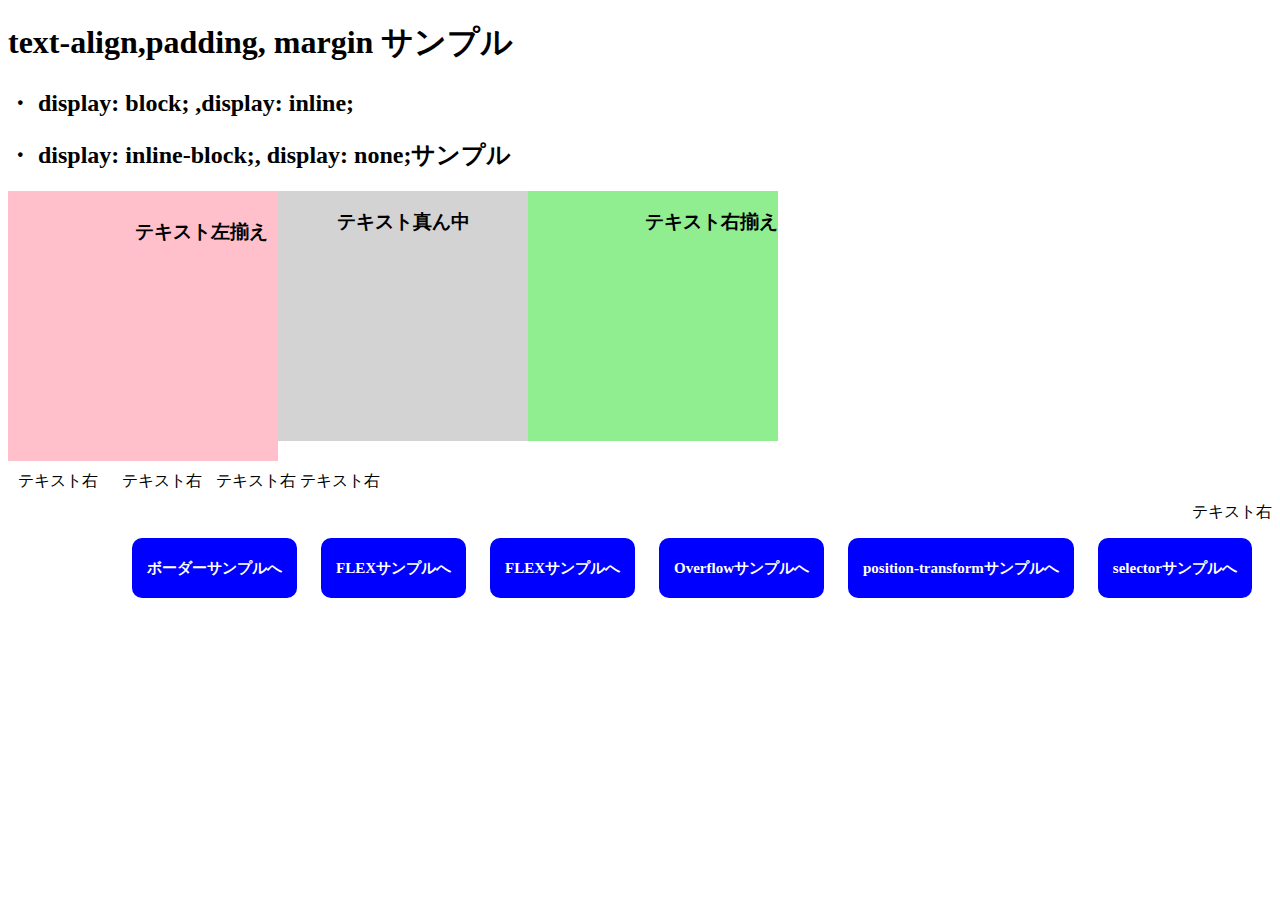
<file: index.html>
<!DOCTYPE html>
<html lang="en">
  <head>
    <meta charset="UTF-8" />
    <meta name="viewport" content="width=device-width, initial-scale=1.0" />
    <meta http-equiv="X-UA-Compatible" content="ie=edge" />
    <link rel="stylesheet" href="/css/base.css" />
    <link rel="stylesheet" href="/css/style.css" />
    <title>Static Template</title>
  </head>
  <body>

    <h1>text-align,padding, margin サンプル</h1>
    <h2>・ display: block; ,display: inline;</h2>
    <h2>・ display: inline-block;, display: none;サンプル</h2>
    
    <div class="wrap">
      <div class="box"><h3 class="text">テキスト左揃え</h3></div>
      <div class="box-2"><h3 class="text">テキスト真ん中</div>
      <div class="box-3"><h3 class="text">テキスト右揃え</div>
    </div>

    <a class="margin">テキスト右</a>
    <a class="margin">テキスト右</a>
    <a>テキスト右</a>
    <a>テキスト右</a>
    <div>テキスト右<div>

    <div class="link-box">
      <a class="btn" href="/border.html">ボーダーサンプルへ</a>
      <a class="btn" href="/opacity.html">FLEXサンプルへ</a>
      <a class="btn" href="/flex.html">FLEXサンプルへ</a>
      <a class="btn" href="/overflow.html">Overflowサンプルへ</a>
      <a class="btn" href="/position-transform.html">position-transformサンプルへ</a>
      <a class="btn" href="/selector.html">selectorサンプルへ</a>
    </div>
    
  </body>
</html>
</file>
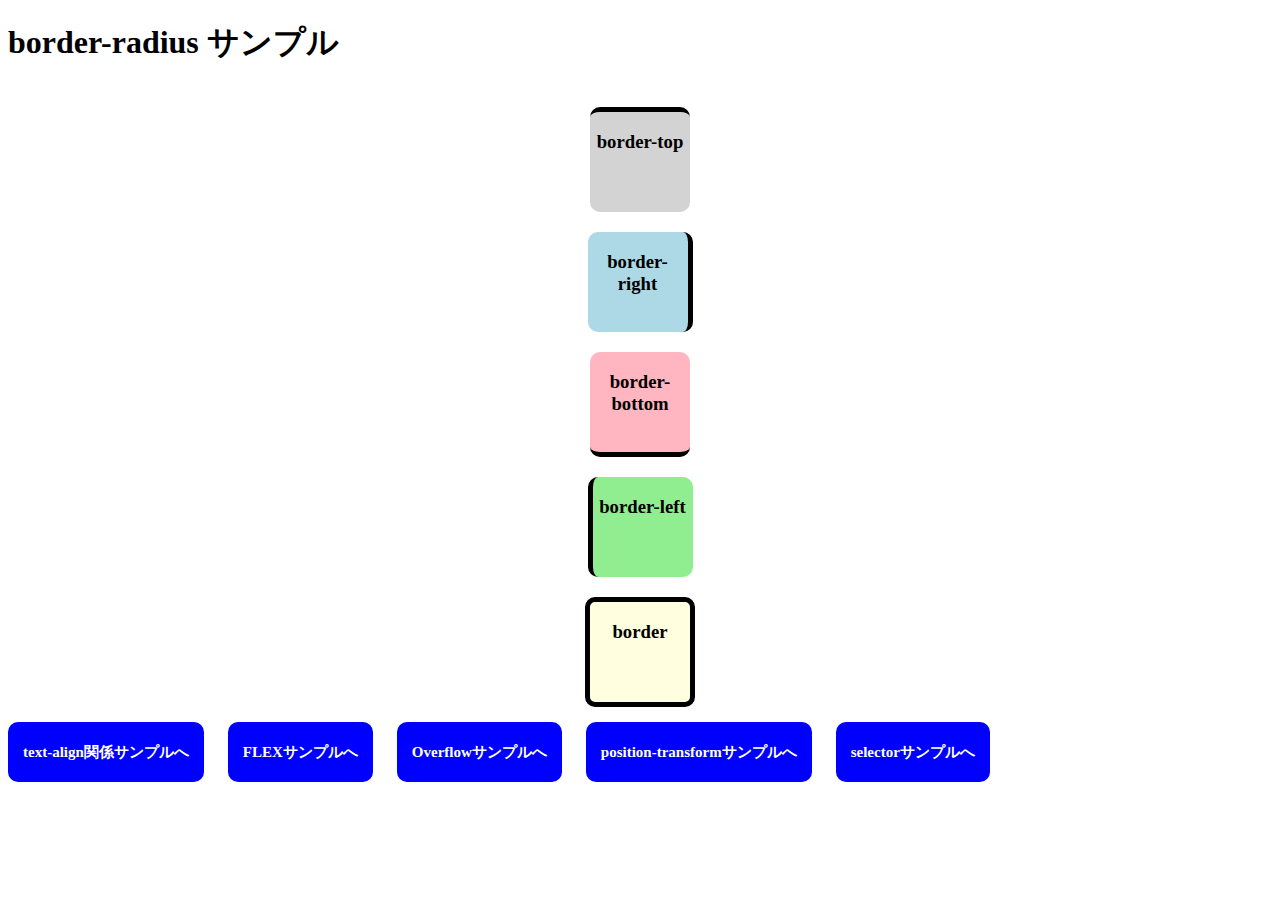
<file: border.html>
<!DOCTYPE html>
<html lang="en">
  <head>
    <meta charset="UTF-8" />
    <meta name="viewport" content="width=device-width, initial-scale=1.0" />
    <meta http-equiv="X-UA-Compatible" content="ie=edge" />
    <link rel="stylesheet" href="/css/base.css" />
    <link rel="stylesheet" href="/css/border.css" />
    <title>Static Template</title>
  </head>
  <body>

    <h1>border-radius サンプル</h1>
    
    <div class="wrap">
      <div class="box-1"><h3 class="text">border-top</h3></div>
      <div class="box-2"><h3 class="text">border-right</div>
      <div class="box-3"><h3 class="text">border-bottom</div>
      <div class="box-4"><h3 class="text">border-left</div>
      <div class="box-5"><h3 class="text">border</div>
    </div>
    <div class="link-box">
      <a class="btn" href="/">text-align関係サンプルへ</a>
      <a class="btn" href="/flex.html">FLEXサンプルへ</a>
      <a class="btn" href="/overflow.html">Overflowサンプルへ</a>
      <a class="btn" href="/position-transform.html">position-transformサンプルへ</a>
      <a class="btn" href="/selector.html">selectorサンプルへ</a>
    </div>

  </body>
</html>
</file>
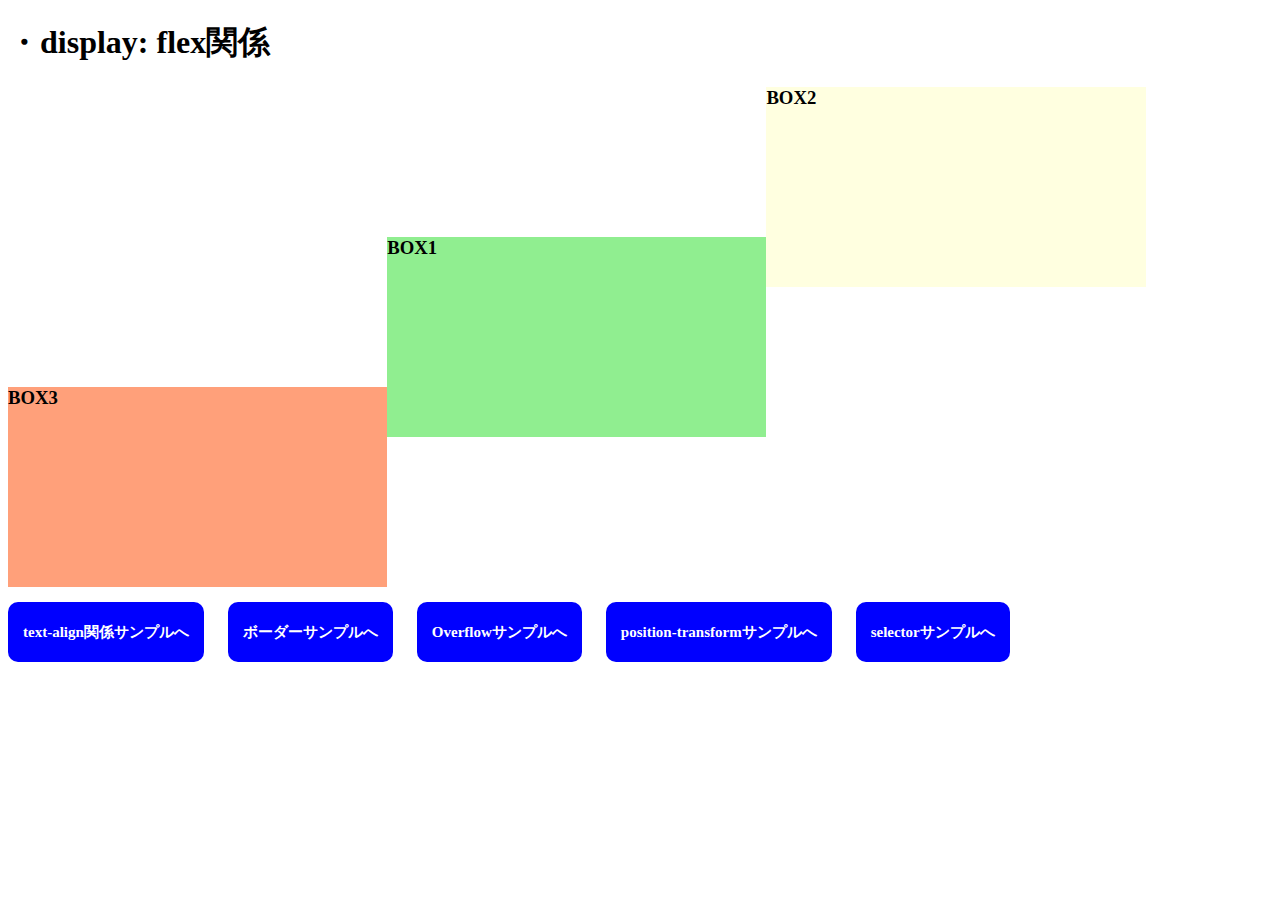
<file: flex.html>
<!DOCTYPE html>
<html lang="en">
  <head>
    <meta charset="UTF-8" />
    <meta name="viewport" content="width=device-width, initial-scale=1.0" />
    <meta http-equiv="X-UA-Compatible" content="ie=edge" />
    <link rel="stylesheet" href="/css/base.css" />
    <link rel="stylesheet" href="/css/flex.css" />
    <title>Static Template</title>
  </head>
  <body>
    
    <h1>・display: flex関係</h1>
    
    <div class="wrap">
      <div class="box1"><h3 class="text">BOX1</h3></div>
      <div class="box2"><h3 class="text">BOX2</div>
      <div class="box3 "><h3 class="text">BOX3</div>
    </div>
    <div class="flex-wrap">
      <div class="sidebar"></div>
      <div class="main"></div>
    </div>

    <div class="link-box">
      <a class="btn" href="/">text-align関係サンプルへ</a>
      <a class="btn" href="/border.html">ボーダーサンプルへ</a>
      <a class="btn" href="/overflow.html">Overflowサンプルへ</a>
      <a class="btn" href="/position-transform.html">position-transformサンプルへ</a>
      <a class="btn" href="/selector.html">selectorサンプルへ</a>
    </div>
  </body>
</html>
</file>
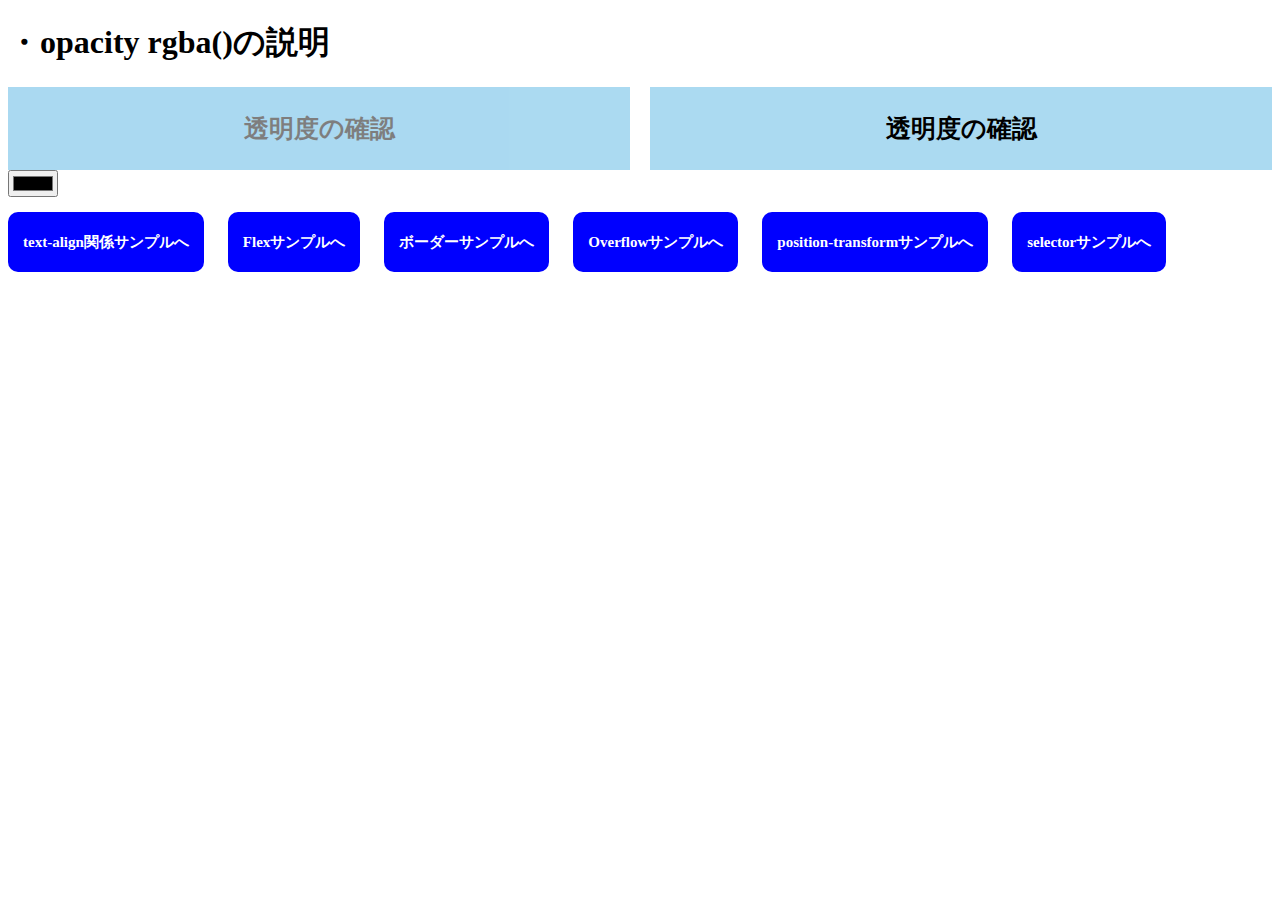
<file: opacity.html>
<!DOCTYPE html>
<html lang="en">
  <head>
    <meta charset="UTF-8" />
    <meta name="viewport" content="width=device-width, initial-scale=1.0" />
    <meta http-equiv="X-UA-Compatible" content="ie=edge" />
    <link rel="stylesheet" href="/css/base.css" />
    <link rel="stylesheet" href="/css/opacity.css" />
    <title>Static Template</title>
  </head>
  <body>
    <h1>・opacity rgba()の説明</h1>

    <div class="wrap">
      <div class="opacity">
        <p>透明度の確認</p>
      </div>
      <div class="rgba">
        <p>透明度の確認</p>
      </div>
    </div>

    <input type="color" />

    <div class="link-box">
      <a class="btn" href="/">text-align関係サンプルへ</a>
      <a class="btn" href="/flex.html">Flexサンプルへ</a>
      <a class="btn" href="border.html">ボーダーサンプルへ</a>
      <a class="btn" href="/overflow.html">Overflowサンプルへ</a>
      <a class="btn" href="/position-transform.html">
        position-transformサンプルへ
      </a>
      <a class="btn" href="/selector.html">selectorサンプルへ</a>
    </div>
  </body>
</html>
</file>
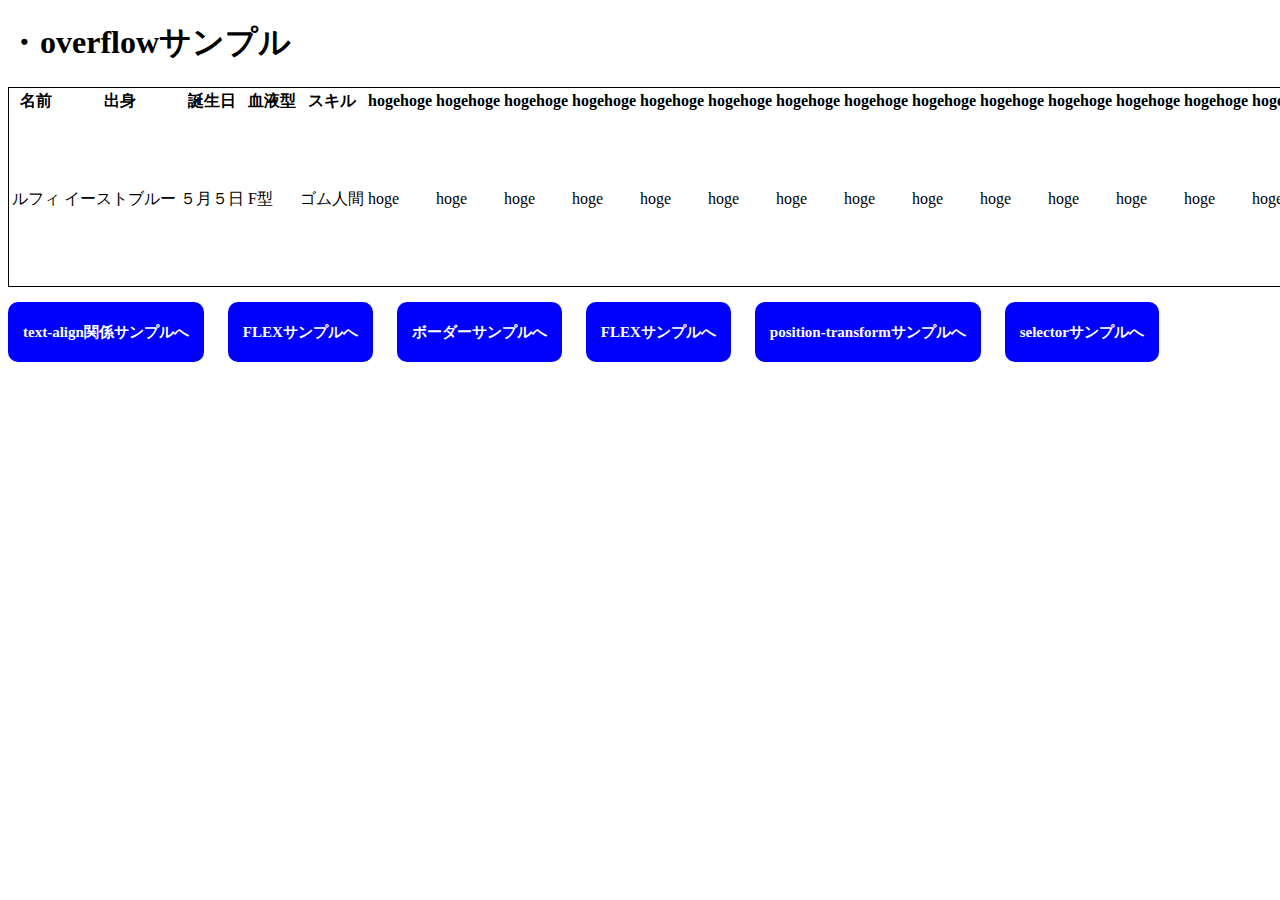
<file: overflow.html>
<!DOCTYPE html>
<html lang="en">
  <head>
    <meta charset="UTF-8" />
    <meta name="viewport" content="width=device-width, initial-scale=1.0" />
    <meta http-equiv="X-UA-Compatible" content="ie=edge" />
    <link rel="stylesheet" href="/css/base.css" />
    <link rel="stylesheet" href="/css/overflow.css" />
    <title>Static Template</title>
  </head>
  <body>
    <h1>・overflowサンプル</h1>

    <div class="wrap">
      <table>
        <thead>
          <tr>
            <th>名前</th>
            <th>出身</th>
            <th>誕生日</th>
            <th>血液型</th>
            <th>スキル</th>
            <th>hogehoge</th>
            <th>hogehoge</th>
            <th>hogehoge</th>
            <th>hogehoge</th>
            <th>hogehoge</th>
            <th>hogehoge</th>
            <th>hogehoge</th>
            <th>hogehoge</th>
            <th>hogehoge</th>
            <th>hogehoge</th>
            <th>hogehoge</th>
            <th>hogehoge</th>
            <th>hogehoge</th>
            <th>hogehoge</th>
          </tr>
        </thead>
        <tbody>
          <tr>
            <td>ルフィ</td>
            <td>イーストブルー</td>
            <td>５月５日</td>
            <td>F型</td>
            <td>ゴム人間</td>
            <td>hoge</td>
            <td>hoge</td>
            <td>hoge</td>
            <td>hoge</td>
            <td>hoge</td>
            <td>hoge</td>
            <td>hoge</td>
            <td>hoge</td>
            <td>hoge</td>
            <td>hoge</td>
            <td>hoge</td>
            <td>hoge</td>
            <td>hoge</td>
            <td>hoge</td>
          </tr>
        </tbody>
      </table>
    </div>

    <div class="link-box">
      <a class="btn" href="/">text-align関係サンプルへ</a>
      <a class="btn" href="/opacity.html">FLEXサンプルへ</a>
      <a class="btn" href="https://ijfwr.csb.app/border.html"
        >ボーダーサンプルへ</a
      >
      <a class="btn" href="https://ijfwr.csb.app/flex.html">FLEXサンプルへ</a>
      <a class="btn" href="https://ijfwr.csb.app/position-transform.html"
        >position-transformサンプルへ</a
      >
      <a class="btn" href="https://ijfwr.csb.app/selector.html"
        >selectorサンプルへ</a
      >
    </div>
  </body>
</html>
</file>
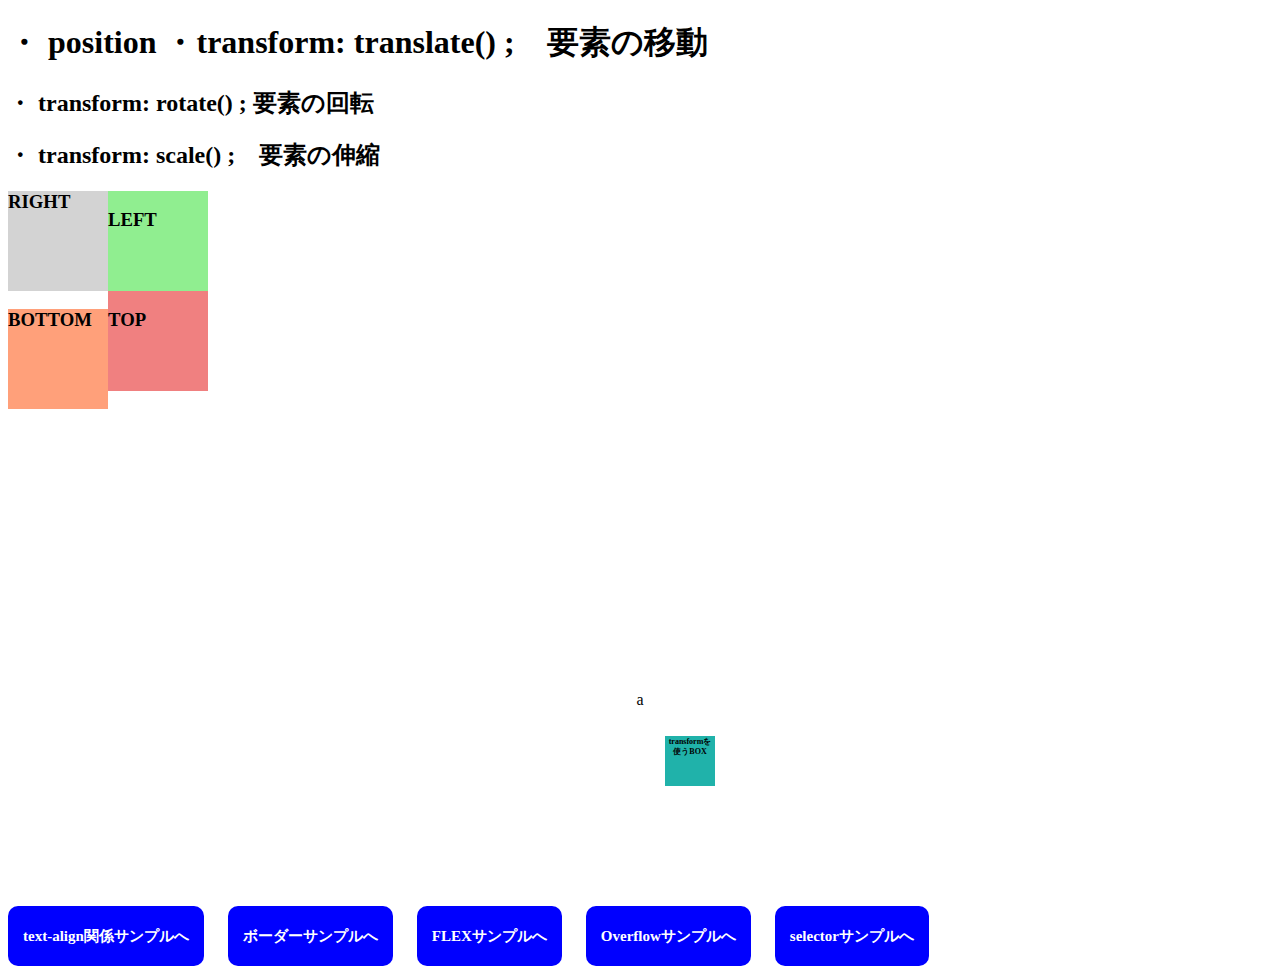
<file: position-transform.html>
<!DOCTYPE html>
<html lang="en">
  <head>
    <meta charset="UTF-8" />
    <meta name="viewport" content="width=device-width, initial-scale=1.0" />
    <meta http-equiv="X-UA-Compatible" content="ie=edge" />
    <link rel="stylesheet" href="/css/base.css" />
    <link rel="stylesheet" href="/css/position-transform.css" />
    <title>Static Template</title>
  </head>
  <body>

    <h1>・ position ・transform: translate() ;　要素の移動</h1>
    <h2>・ transform: rotate() ; 要素の回転</h2>
    <h2>・ transform: scale() ;　要素の伸縮</h2>
    
    <div class="wrap">
      <div class="box"><h3 class="text">LEFT</h3></div>
      <div class="box2"><h3 class="text">TOP</div>
      <div class="box3"><h3 class="text">RIGHT</div>
      <div class="box4"><h3 class="text">BOTTOM</div>
    </div>
    <div class="second-wrap">
      a
      <div class="transformBox">
          transformを使うBOX
      </div>
    </div>
    <div class="link-box">
      <a class="btn" href="/">text-align関係サンプルへ</a>
      <a class="btn" href="/border.html">ボーダーサンプルへ</a>
      <a class="btn" href="/flex.html">FLEXサンプルへ</a>
      <a class="btn" href="/overflow.html">Overflowサンプルへ</a>
      <a class="btn" href="/selector.html">selectorサンプルへ</a>
    </div>
  </body>
</html>
</file>
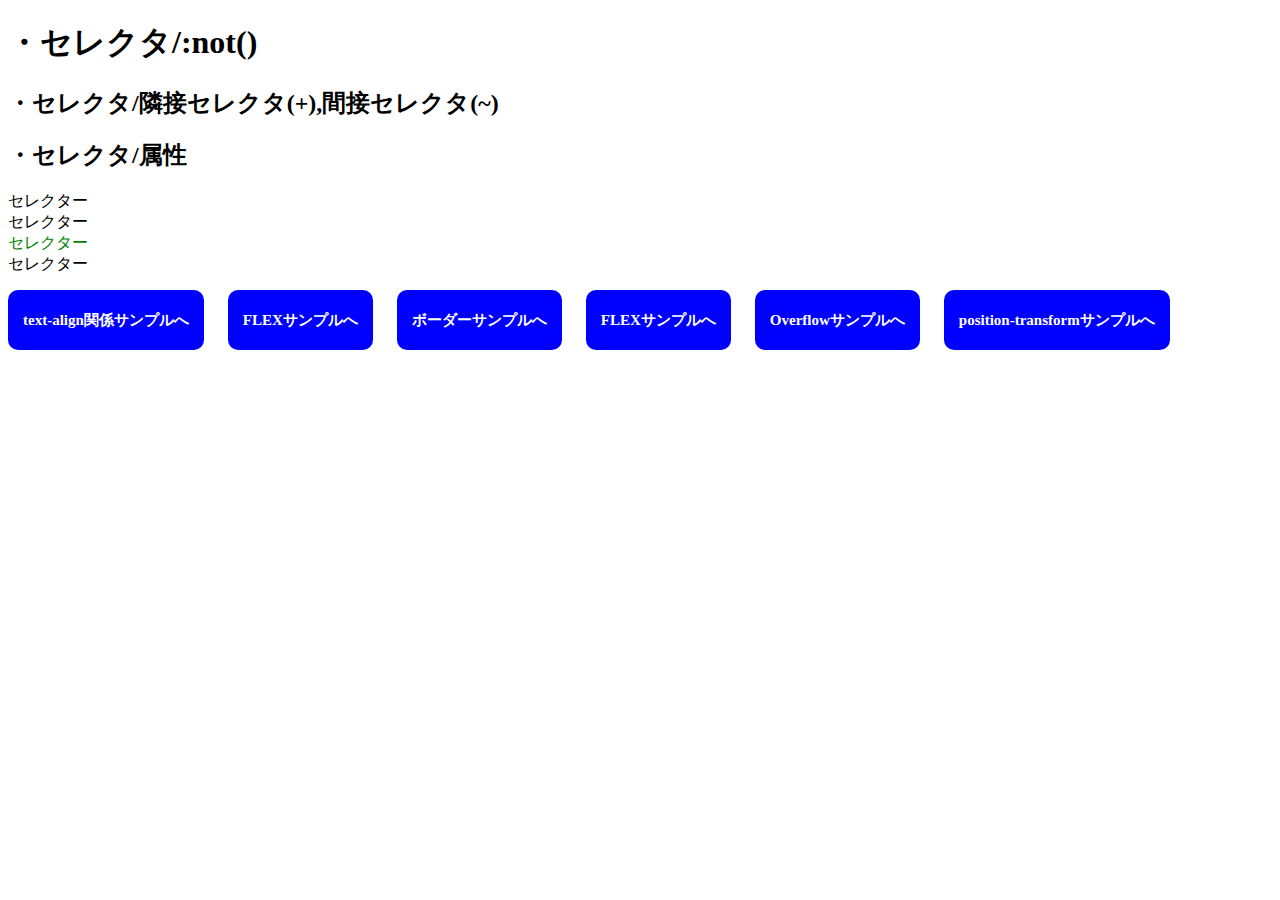
<file: selector.html>
<!DOCTYPE html>
<html lang="en">
  <head>
    <meta charset="UTF-8" />
    <meta name="viewport" content="width=device-width, initial-scale=1.0" />
    <meta http-equiv="X-UA-Compatible" content="ie=edge" />
    <link rel="stylesheet" href="/css/base.css" />
    <link rel="stylesheet" href="/css/selector.css" />
    <title>Static Template</title>
  </head>
  <body>
    <h1>・セレクタ/:not()</h1>
    <h2>・セレクタ/隣接セレクタ(+),間接セレクタ(~)</h2>
    <h2>・セレクタ/属性</h2>

    <div class="wrap">
      <p id="exclude" class="selector">セレクター</p>
      <p class="selector">セレクター</p>
      <p class="selector"><span class="mago">セレクター</span></p>
      <p class="selector">セレクター</p>
    </div>

    <div class="link-box">
      <a class="btn" href="/">text-align関係サンプルへ</a>
      <a class="btn" href="/opacity.html">FLEXサンプルへ</a>
      <a class="btn" href="/border.html">ボーダーサンプルへ</a>
      <a class="btn" href="/flex.html">FLEXサンプルへ</a>
      <a class="btn" href="/overflow.html">Overflowサンプルへ</a>
      <a class="btn" href="/position-transform.html"
        >position-transformサンプルへ</a
      >
    </div>
  </body>
</html>
</file>
<file: css/base.css>
.link-box {
}

.link-box > .btn {
  background: blue;
  display: inline-block;
  color: white;
  border-radius: 10px;
  height: 40px;
  line-height: 40px;
  padding: 10px 15px;
  text-decoration: none;
  font-weight: 600;
  font-size: 15px;
}

.link-box > .btn {
  margin: 15px 20px 0 0;
}

.link-box > .btn:hover {
  background: skyblue;
}

.text-right {
  text-align: right;
}

.text-left {
  text-align: left;
}
</file>
<file: css/style.css>
.wrap {
  display: flex;
}

.box {
  width: 250px;
  height: 250px;
  background: pink;
  /* margin: 10px; */
  padding: 10px;
  /* text-align: left; */
}

.box-2 {
  width: 250px;
  height: 250px;
  background: lightgrey;
  text-align: center;
}

.box-3 {
  width: 250px;
  height: 250px;
  background: lightgreen;
  text-align: right;
}

.margin {
  display: inline-block;
  margin-top: 100px;
  margin: 10px;
}

a,
div {
  text-align: right;
}
</file>
<file: css/border.css>
.wrap {
  display: flex;
  flex-direction: column;
  align-items: center;
}

.box-1 {
  background: lightgrey;
  border-top: 5px solid black;
  /* align-self: flex-start; */
}

.box-2 {
  background: lightblue;
  border-right: 5px solid black;
  /* align-self: flex-end; */
}
.box-3 {
  background: lightpink;
  border-bottom: 5px solid black;
  /* align-self: flex-start; */
}
.box-4 {
  background: lightgreen;
  border-left: 5px solid black;
  /* align-self: flex-end; */
}
.box-5 {
  background: lightyellow;
  border: 5px solid black;
  /* align-self: flex-start; */
}

.box-1,
.box-2,
.box-3,
.box-4,
.box-5 {
  width: 100px;
  height: 100px;
  margin-top: 20px;
  text-align: center;
  border-radius: 10px;
}
</file>
<file: css/flex.css>
div,
h3,
p {
  margin: 0;
  padding: 0;
}

.wrap {
  display: flex;
  /* flex-direction: row; */
  /* flex-direction: column; */
  /* flex-wrap: wrap; */
  /* flex-wrap: nowrap; */
  align-items: flex-end;
  /* width: 500px; */
  height: 500px;
  /* justify-content: space-around; */
  /* justify-content: space-between; */
}

.box1 {
  flex: 0 0 30%;
  height: 200px;
  /* height: auto; */
  background: lightgreen;
  align-self: center;
  order: 2;
}

.box2 {
  flex: 0 0 30%;
  height: 200px;
  /* height: auto; */
  background: lightyellow;
  align-self: flex-start;
  order: 3;
}
.box3 {
  flex: 0 0 30%;
  height: 200px;
  /* height: auto; */
  background: lightsalmon;
  /* align-self: center; */
  order: 1;
}
</file>
<file: css/opacity.css>
.wrap {
  display: flex;
  text-align: center;
  font-size: 25px;
  font-weight: 700;
}
.opacity {
  margin-right: 20px;
  flex: 1;
  background: #58b5e4;
  opacity: 1;
  opacity: 0.5;
  /* opacity: 0; */
}

.rgba {
  flex: 1;
  /* background: rgba(88, 181, 228, 1); */
  background: rgba(88, 181, 228, 0.5);
  /* background: rgba(88, 181, 228, 0); */
}
</file>
<file: css/overflow.css>
body {
}

.wrap {
  /* overflow: hidden; */
  overflow: visible;
  /* overflow: scroll; */
}

table {
  border: 1px solid black;
  white-space: nowrap;
  width: 200px;
  height: 200px;
}
</file>
<file: css/position-transform.css>
.wrap {
  position: relative;
  /* top: 100px;
  left: 100px; */

  height: 500px;
}

.box {
  position: absolute;
  /* top: 0; */
  left: 100px;
  background: lightgreen;
  width: 100px;
  height: 100px;
}

.box2 {
  position: absolute;
  top: 100px;
  left: 100px;
  background: lightcoral;
  width: 100px;
  height: 100px;
}

.box3 {
  /* position: absolute; */
  /* top: 0; */
  /* right: 0px; */
  background: lightgray;
  width: 100px;
  height: 100px;
}
.box4 {
  /* position: absolute; */
  /* bottom: 0; */
  /* left: 100px; */
  background: lightsalmon;
  width: 100px;
  height: 100px;
}

.second-wrap {
  height: 200px;
  position: relative;
  text-align: center;
}

.transformBox {
  position: absolute;
  top: 20px;
  left: 50%;
  background: lightseagreen;
  height: 100px;
  width: 100px;
  font-weight: 600;
  /* transform: translate(-50%, 0); */
  /* transform: rotate(40deg); */
  transform: scale(0.5);
}
</file>
<file: css/selector.css>
p {
  padding: 0;
  margin: 0;
}
.wrap {
  /* background: blue;
  padding: 10px; */
}

.selector {
  /* padding-top: 10px;
  font-size: 30px;
  color: red; */
}

.selector:not(#exclude) {
  /* background: yellow; */
}

.selector + .selector {
  /* background: red; */
  /* padding-top: 10px; */
}

.indirect ~ .selector {
  /* font-size: 30px; */
}

.wrap .mago {
  color: yellow;
  /* background: #000; */
}

.selector .mago {
  color: pink;
}

.selector > .mago {
  color: green;
}

a.btn[href="/flex.html"] {
  /* background: pink; */
}
</file>
